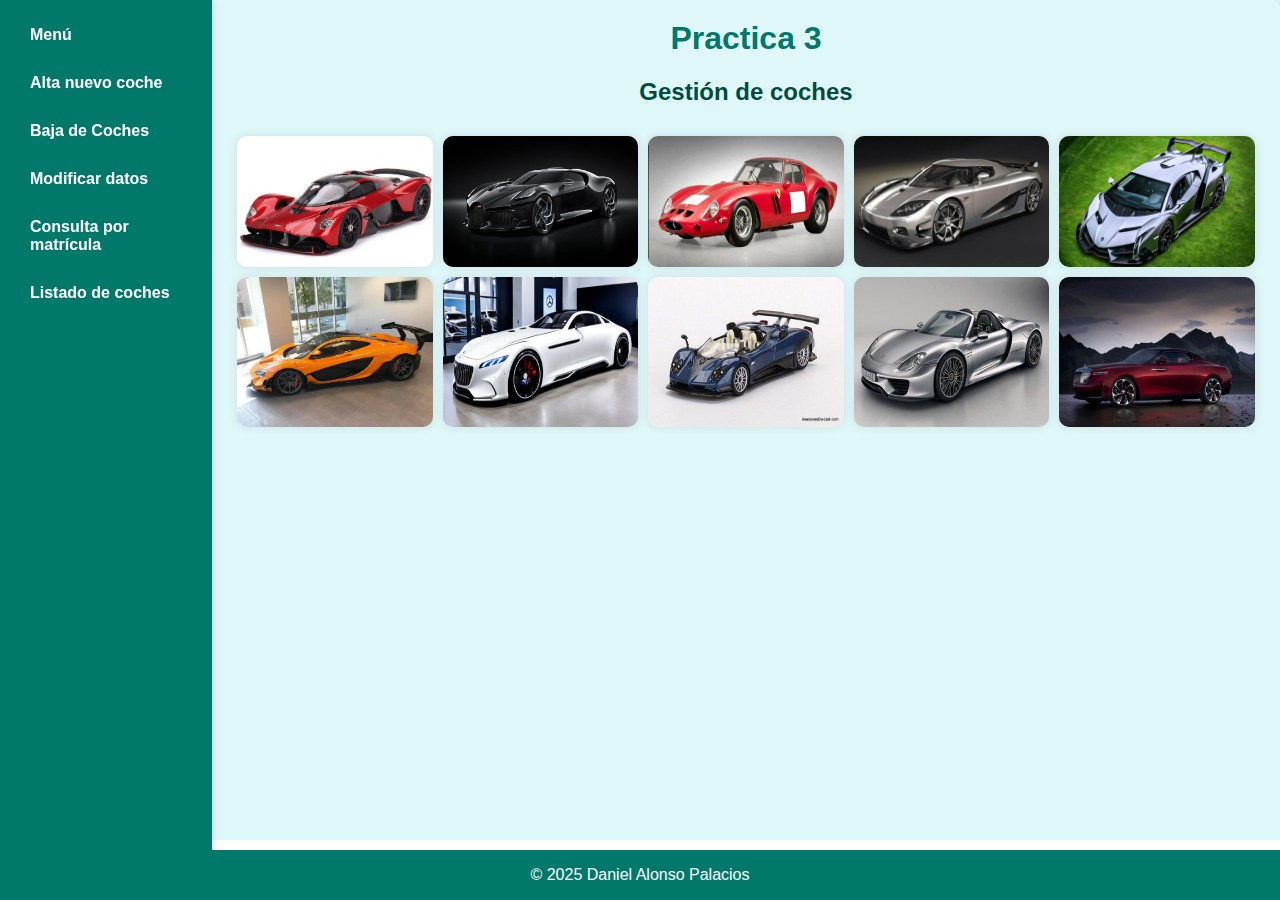
<file: dani/index.html>
<!DOCTYPE html>
<html lang="es">
  <head>
    <meta charset="UTF-8" />
    <title>Gestión de Coches - Daniel Alonso Palacios</title>
    <link rel="stylesheet" href="estilos/styles.css" />
  </head>
  <body>
    <nav>
      <ul>
        <li><a href="index.html">Menú</a></li>
        <li></li>
        <li><a href="alta.php" target="content">Alta nuevo coche</a></li>
        <li><a href="baja.php" target="content">Baja de Coches</a></li>
        <li><a href="modifica.php" target="content">Modificar datos</a></li>
        <li>
          <a href="consulta.php" target="content">Consulta por matrícula</a>
        </li>
        <li><a href="listado.php" target="content">Listado de coches</a></li>
      </ul>
    </nav>
    <main><iframe name="content" src="indice.html"></iframe></main>
    <footer>
      <p>&copy; 2025 Daniel Alonso Palacios</p>
    </footer>
  </body>
</html>
</file>
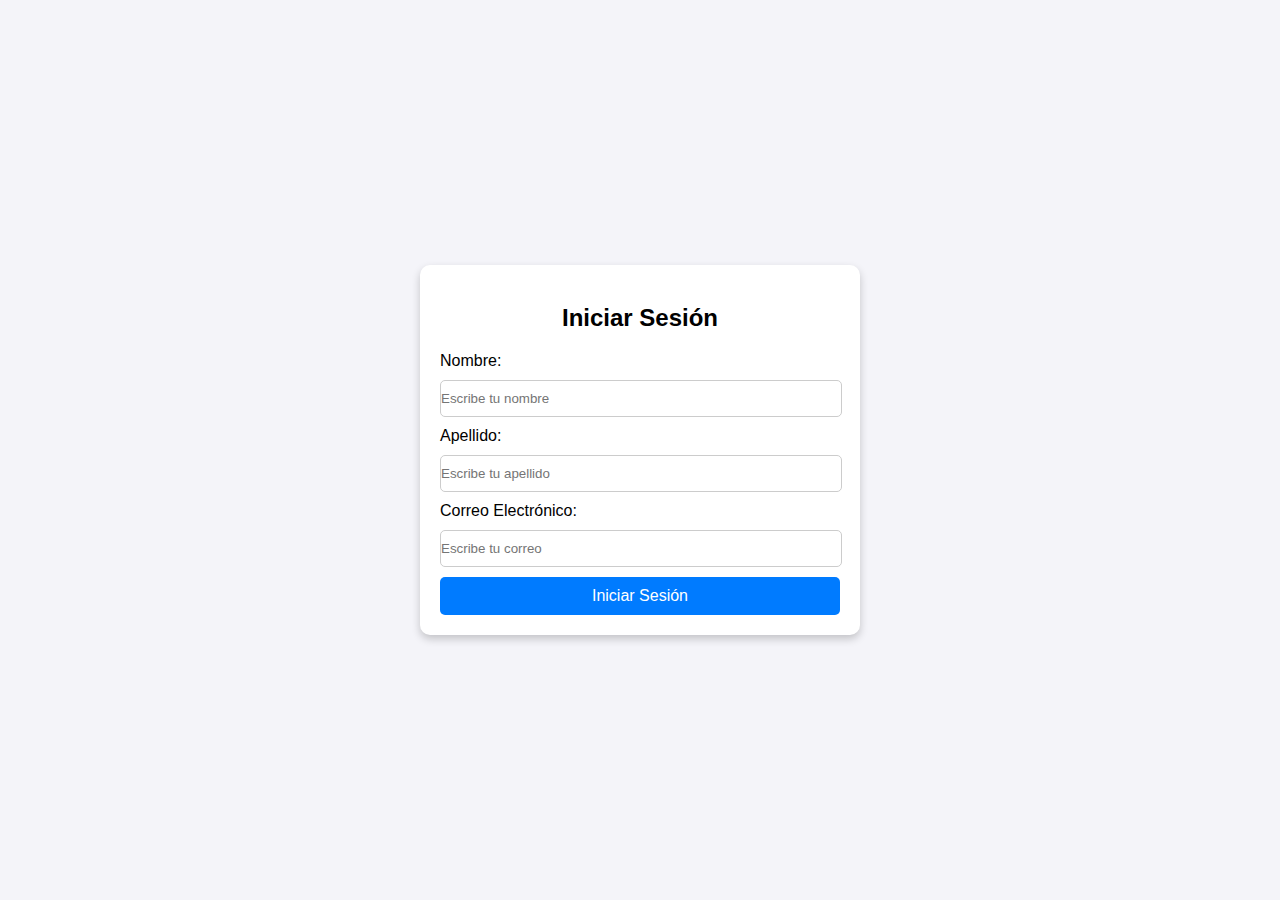
<file: app/main.html>
<!DOCTYPE html>
<html lang="es">
<head>
    <meta charset="UTF-8">
    <meta name="viewport" content="width=device-width, initial-scale=1.0">
    <title>Formulario de Inicio de Sesión</title>
    <link rel="stylesheet" href="estilo.css">
</head>
<body>
    <div class="formulario">
        <h2>Iniciar Sesión</h2>
        <form action="Form/registro.php" method="">
            <label for="nombre">Nombre:</label>
            <input type="text" id="nombre" name="nombre" placeholder="Escribe tu nombre" required>

            <label for="apellido">Apellido:</label>
            <input type="text" id="apellido" name="apellido" placeholder="Escribe tu apellido" required>

            <label for="correo">Correo Electrónico:</label>
            <input type="email" id="correo" name="correo" placeholder="Escribe tu correo" required>

            <button type="submit">Iniciar Sesión</button>
        </form>
    </div>
</body>
</html>
</file>
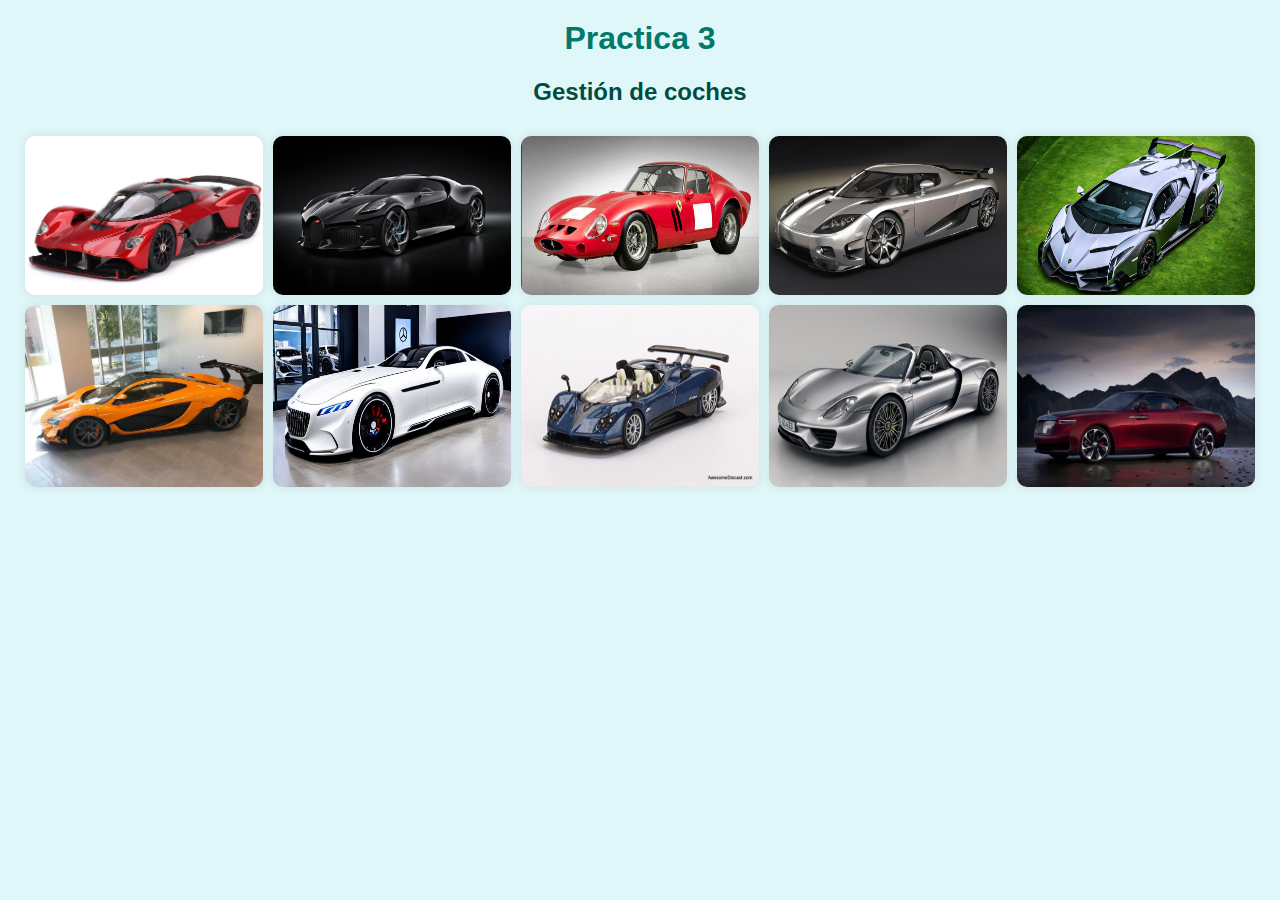
<file: dani/indice.html>
<!DOCTYPE html>
<html lang="es">
  <head>
    <meta charset="UTF-8" />
    <title>Gestión de Coches - Daniel Alonso Palacios</title>
    <link rel="stylesheet" href="estilos/styles.css" />
  </head>
  <body>
    <div class="content">
      <h1>Practica 3</h1>
      <h2 class="centered">Gestión de coches</h2>
      <div class="gallery">
        <img src="imagenes/Aston Martin.jpg" alt="Imagen Aston Martin" />
        <img src="imagenes/Bugatti.jpg" alt="Imagen Bugatti" />
        <img src="imagenes/Ferrari.jpg" alt="Imagen Ferrari" />
        <img src="imagenes/Koenigsegg.jpg" alt="Imagen Koenigsegg" />
        <img src="imagenes/Lamborghini.jpg" alt="Imagen Lamborghini" />
        <img src="imagenes/McLaren.jpg" alt="Imagen McLaren" />
        <img src="imagenes/Mercedes.jpg" alt="Imagen Mercedes" />
        <img src="imagenes/Pagani.jpg" alt="Imagen Pagani" />
        <img src="imagenes/Porsche.jpg" alt="Imagen Porsche" />
        <img src="imagenes/Rolls-Royce.jpg" alt="Imagen Rolls-Royce" />
      </div>
    </div>
  </body>
</html>
</file>
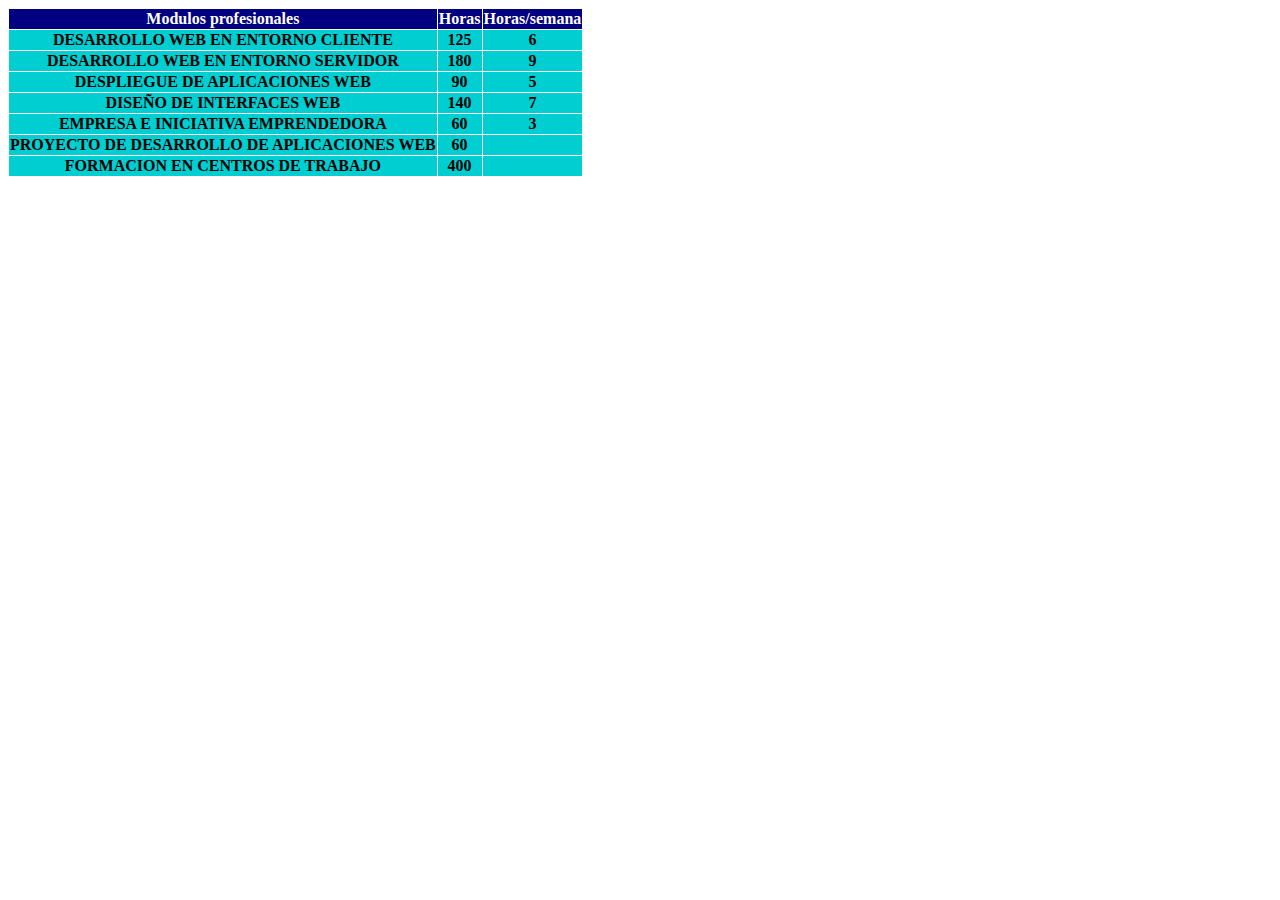
<file: Tema1/prueba2.html>
<html>
    <head>
        <title>Prueba2</title>
        <link rel="stylesheet" href="estilo.css">
    </head>
    <body>
        <table>
            <tr>
                <th>Modulos profesionales</th>
                <th>Horas</th>
                <th>Horas/semana</th>
            </tr>
            <tr>
                <td>DESARROLLO WEB EN ENTORNO CLIENTE</td>
                <td>125</td>
                <td>6</td>
            </tr>
            <tr>
                <td>DESARROLLO WEB EN ENTORNO SERVIDOR</td>
                <td>180</td>
                <td>9</td>
            </tr>
            <tr></tr>
                <td>DESPLIEGUE DE APLICACIONES WEB</td>
                <td>90</td>
                <td>5</td>
            </tr>
            <tr>
                <td>DISEÑO DE INTERFACES WEB</td>
                <td>140</td>
                <td>7</td>
            </tr>
            <tr>
                <td>EMPRESA E INICIATIVA EMPRENDEDORA</td>
                <td>60</td>
                <td>3</td>
            </tr>
            <tr></tr>
                <td>PROYECTO DE DESARROLLO DE APLICACIONES WEB</td>
                <td>60</td>
                <td></td>
            </tr>
            <tr>
                <td>FORMACION EN CENTROS DE TRABAJO</td>
                <td>400</td>
                <td></td>
            </tr>
        </table>
    </body>
</html>
</file>
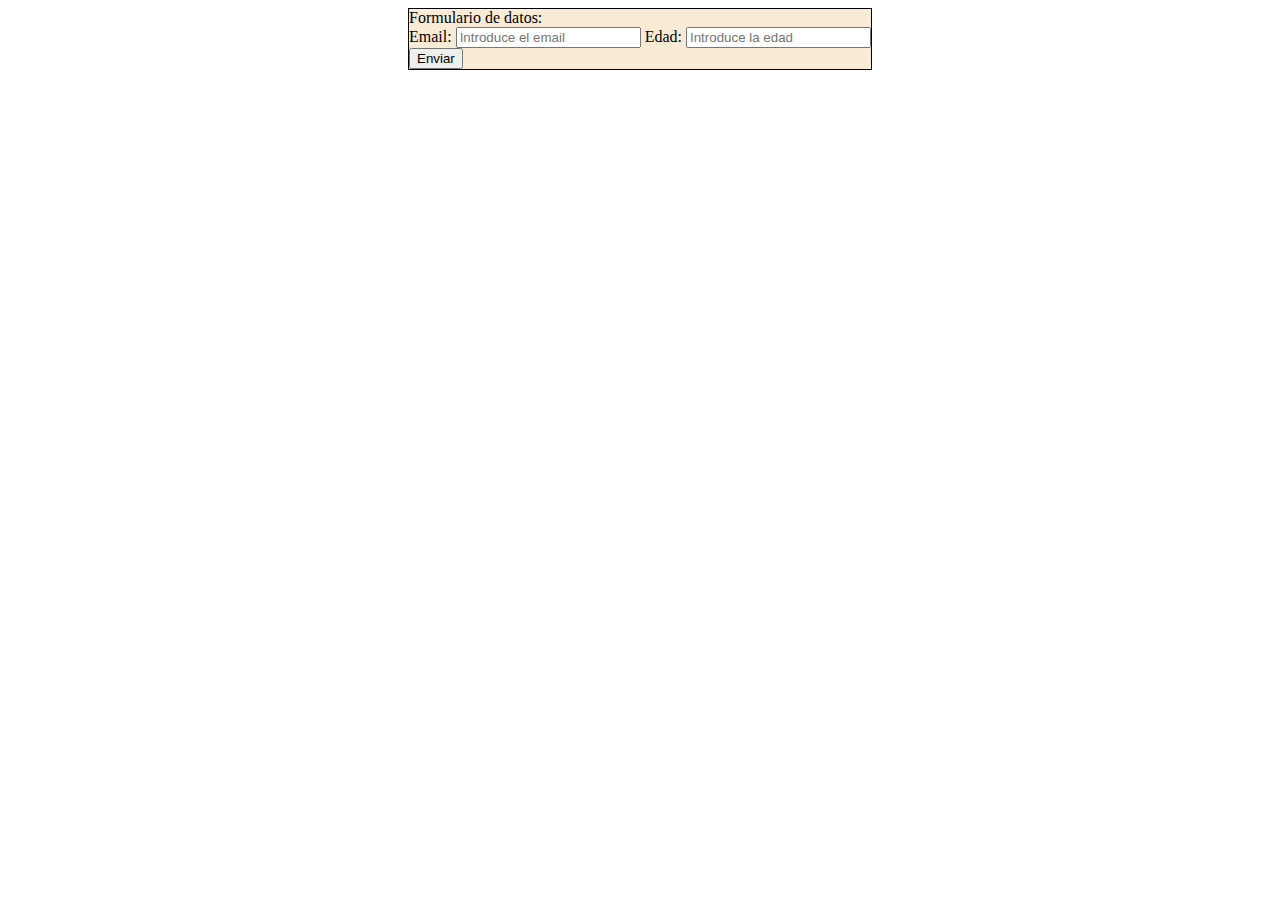
<file: Tema7/ejercicio1.html>
<!DOCTYPE html>
<html lang="en">
<head>
    <meta charset="UTF-8">
    <meta name="viewport" content="width=device-width, initial-scale=1.0">
    <title>Ejercicio</title>
    <style>
        body{
            display: flex;
            justify-content: center;
        }
        form{
            border:1px solid black;
            background-color: antiquewhite;
        }
    </style>
</head>
<body>
    <form action="ejercicio1.php" method="GET">
        <caption>Formulario de datos:</caption><br>
        <label for="email">Email:</label>
        <input id="email" type="text" name="txtemail" placeholder="Introduce el email">

        <label for="edad">Edad:</label>
        <input id="edad" type="number" name="txtedad" placeholder="Introduce la edad">
        <br>
        <input type="submit" value="Enviar">
    </form>
</body>
</html>
</file>
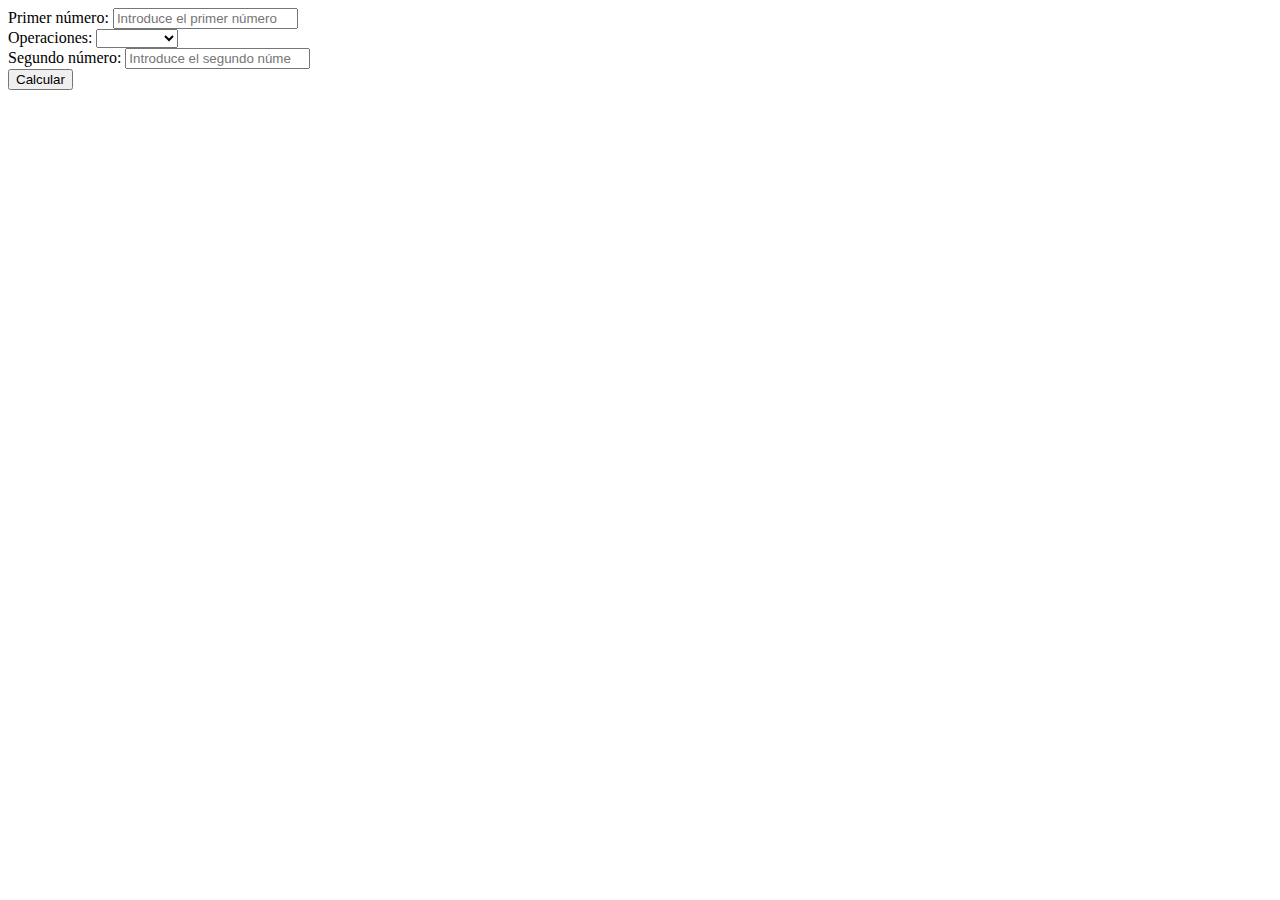
<file: Tema7/ejercicio2.html>
<!DOCTYPE html>
<html lang="en">
<head>
    <meta charset="UTF-8">
    <meta name="viewport" content="width=device-width, initial-scale=1.0">
    <title>Document</title>
</head>
<body>
    <form action="ejercicio2.php" method="POST">
        <label for="num1">Primer número:</label>
        <input id="numero1" type="number" name="txtnum1" placeholder="Introduce el primer número">
        <br>

        <label for="operaciones">Operaciones: </label>
        <select name="operacion" id="operacion">
            <option value="vacio"></option>
            <option value="suma">Sumar</option>
            <option value="resta">Restar</option>
            <option value="multiplicacion">Multiplicar</option>
            <option value="division">Dividir</option>
        </select>
        <br>

        <label for="num2">Segundo número:</label>
        <input id="numero2" type="number" name="txtnum2" placeholder="Introduce el segundo número">
        <br>

        <input type="submit" value="Calcular">
    </form>
</body>
</html>
</file>
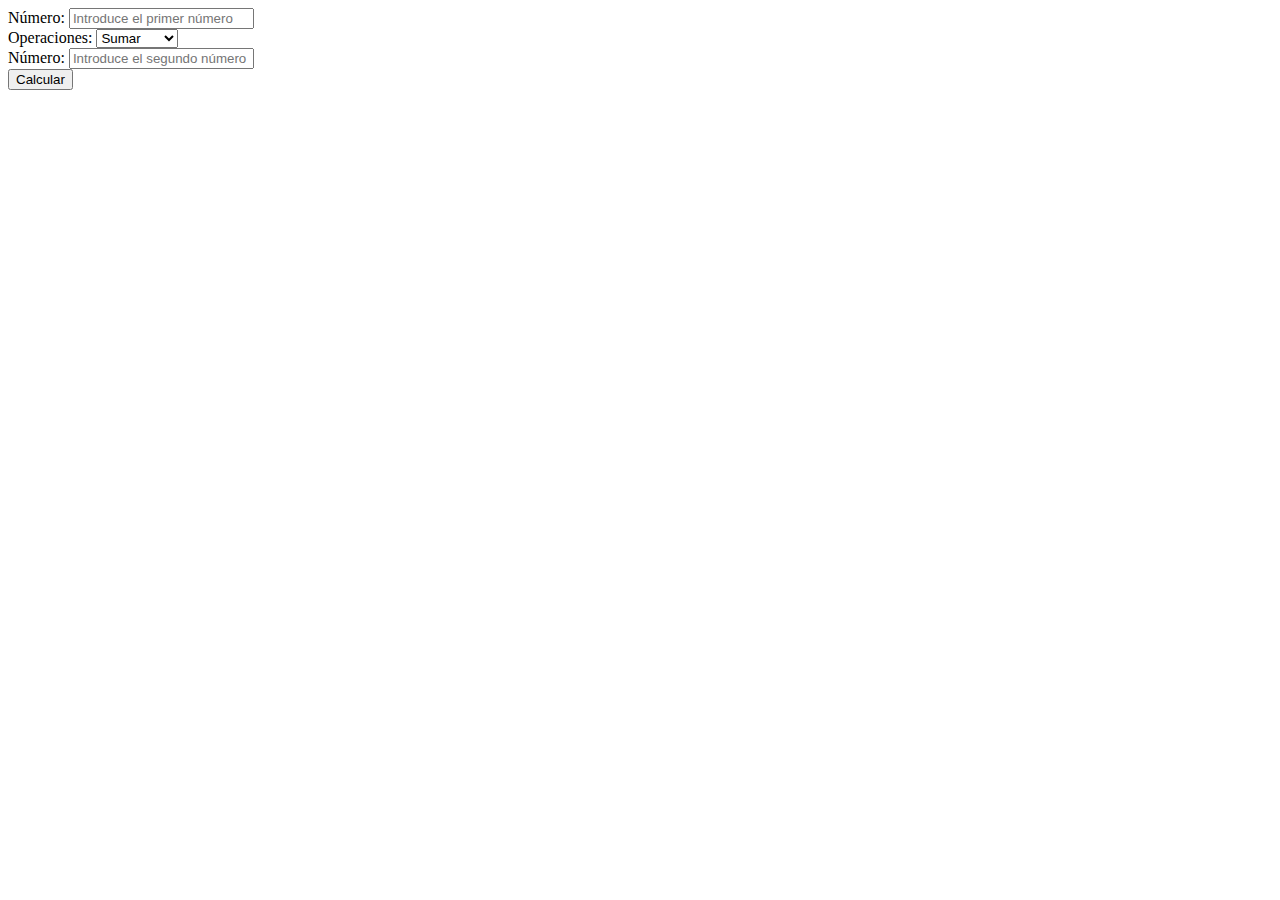
<file: Tema7/ejericicio2.html>
<!DOCTYPE html>
<html lang="en">
<head>
    <meta charset="UTF-8">
    <meta name="viewport" content="width=device-width, initial-scale=1.0">
    <title>Document</title>
</head>
<body>
    <form action="ejercicio2.php" method="POST">
        <label for="num1">Número:</label>
        <input id="numero1" type="text" name="txtnum1" placeholder="Introduce el primer número">
        <br>

        <label for="operaciones">Operaciones: </label>
        <select name="operacion" id="operacion">
            <option value="suma">Sumar</option>
            <option value="resta">Restar</option>
            <option value="multiplicacion">Multiplicar</option>
            <option value="division">Dividir</option>
        </select>
        <br>

        <label for="num2">Número:</label>
        <input id="numero2" type="text" name="txtnum2" placeholder="Introduce el segundo número">
        <br>

        <input type="submit" value="Calcular">


    </form>
</body>
</html>
</file>
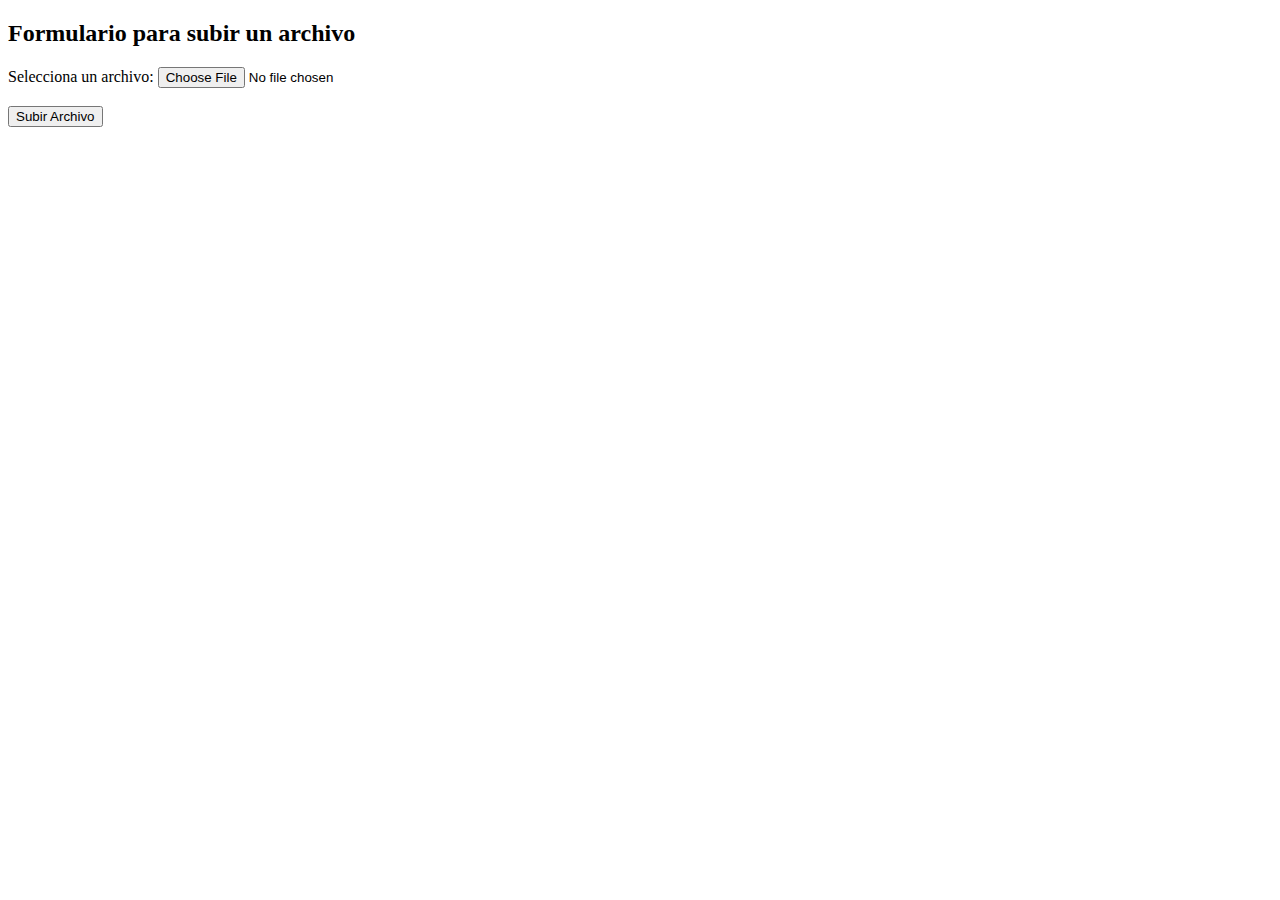
<file: Tema7/tema7_SubirArchivos/formulario.html>
<!DOCTYPE html>
<html lang="es">
<head>
    <meta charset="UTF-8">
    <meta name="viewport" content="width=device-width, initial-scale=1.0">
    <title>Formulario de Subida de Archivos</title>
</head>
<body>
    <h2>Formulario para subir un archivo</h2>
    <form action="subir_archivo.php" method="POST" enctype="multipart/form-data">
        <label for="archivo">Selecciona un archivo:</label>
        <input type="file" name="archivo" id="archivo" required>
        <br><br>
        <input type="submit" value="Subir Archivo">
    </form>
</body>
</html>
</file>
<file: dani/estilos/styles.css>
body {
  font-family: Arial, sans-serif;
  background-color: #e0f7fa;
  margin: 0;
  padding: 0;
  display: flex;
  height: 100vh; /* Ajusta la altura del body */
  overflow-x: hidden; /* Evita el scroll horizontal */
}

nav {
  width: 15vw;
  background-color: #00796b;
  color: #fff;
  padding-left: 20px;
  margin-right: 20px;
  box-shadow: 2px 0 5px rgba(0, 0, 0, 0.1);
  position: fixed;
  height: 100vh; /* Ajusta la altura del nav */
  overflow-y: auto;
}

nav ul {
  list-style-type: none;
  padding: 0;
}

nav ul li {
  margin-bottom: 10px;
}

nav ul li a {
  color: #fff;
  text-decoration: none;
  display: block;
  padding: 10px;
  border-radius: 5px;
  transition: background-color 0.3s;
}

nav ul li a:hover {
  background-color: #004d40;
}

main {
  margin-left: 15vw;
  flex-grow: 1;
  background-color: #ffffff;
  border-radius: 10px;
  box-shadow: 0 0 10px rgba(0, 0, 0, 0.1);
  overflow-x: hidden; /* Evita el scroll horizontal */
}

iframe {
  width: calc(100% - 20px); /* Ajusta el ancho del iframe */
  height: calc(100vh - 60px); /* Ajusta la altura del iframe */
  margin-left: 20px;
  border: none;
}

footer {
  background-color: #00796b;
  color: #fff;
  width: 100%;
  text-align: center;
  position: absolute;
  bottom: 0;
}

a {
  color: #00796b;
  text-decoration: none;
  font-weight: bold;
}

a:hover {
  text-decoration: underline;
}

/* Estilos de encabezados */
h1 {
  text-align: center;
  color: #00796b;
  margin-top: 20px;
}

h2 {
  color: #004d40;
  margin-bottom: 10px;
}

h3 {
  color: #00796b;
  margin-left: 10px;
}

/* Estilos de encabezado centrado */ 
.centered { 
    text-align: center;
}

/* Estilos de galería */
.gallery {
    display: flex;
    flex-wrap: wrap;
    justify-content: center;
    gap: 10px;
    padding: 20px;
}

.gallery img {
    width: calc(20% - 10px); /* Ajusta el ancho de las imágenes */
    border-radius: 10px;
    box-shadow: 0 0 10px rgba(0, 0, 0, 0.1);
    transition: transform 0.3s;
}

.gallery img:hover {
    transform: scale(1.05);
}

/* Estilos del formulario */
form {
  max-width: 800px;
  margin: 0 auto;
  padding: 20px;
  background-color: #ffffff;
  border-radius: 10px;
  box-shadow: 0 0 10px rgba(0, 0, 0, 0.1);
  text-align: center; /* Centra el contenido del formulario */
}

label {
  display: block;
  margin-bottom: 5px;
  color: #00796b;
}

input[type="text"],
select,
input[type="file"] {
  width: 100%;
  padding: 10px;
  margin-bottom: 20px;
  border: 1px solid #ccc;
  border-radius: 5px;
  box-sizing: border-box; /* Asegura que el padding y el borde se incluyan en el ancho total */
}

input[type="submit"] {
  background-color: #00796b;
  color: #fff;
  padding: 10px 20px;
  border: none;
  border-radius: 5px;
  cursor: pointer;
  transition: background-color 0.3s;
}

input[type="submit"]:hover {
  background-color: #004d40;
}

.error {
  color: #FF0000;
}

/* Estilos de la lista de coches */
.car-list {
  list-style-type: none;
  padding: 0;
  margin: 20px;
}

.car-item {
  display: flex;
  align-items: center;
  background-color: #f9f9f9;
  margin-bottom: 20px;
  padding: 20px;
  border-radius: 10px;
  box-shadow: 0 0 10px rgba(0, 0, 0, 0.1);
}

.car-info {
  flex-grow: 1;
}

.car-image img {
  width: 30vh; /* Ajusta el ancho de las imágenes del listado */
  height: auto; /* Mantiene la proporción de las imágenes */
  margin-left: 10px;
  border-radius: 10px;
  box-shadow: 0 0 10px rgba(0, 0, 0, 0.1);
}

/* Estilos de las imágenes del índice */
  .index-image {
    width: calc(20% - 10px); /* Ajusta el ancho de las imágenes del índice */
    border-radius: 10px;
    box-shadow: 0 0 10px rgba(0, 0, 0, 0.1);
    transition: transform 0.3s;
  }
  
  .index-image:hover {
    transform: scale(1.05);
  }
</file>
<file: app/estilo.css>
body {
    font-family: Arial, sans-serif;
    display: flex;
    justify-content: center;
    align-items: center;
    height: 100vh;
    margin: 0;
    background-color: #f4f4f9;
}
.formulario {
    background: white;
    padding: 20px;
    border-radius: 10px;
    box-shadow: 0 4px 8px rgba(0, 0, 0, 0.2);
    max-width: 400px;
    width: 100%;
}
.formulario h2 {
    text-align: center;
    margin-bottom: 20px;
}
.formulario input {
    width: 100%;
    padding: 10px 0px;
    margin: 10px 0px;
    border: 1px solid #ccc;
    border-radius: 5px;
}
.formulario button {
    width: 100%;
    padding: 10px;
    background-color: #007BFF;
    color: white;
    border: none;
    border-radius: 5px;
    cursor: pointer;
    font-size: 16px;
}
.formulario button:hover {
    background-color: #0056b3;
}
</file>
<file: Tema1/estilo.css>
table,td,th{
    border: 1px solid white;
    border-collapse: collapse;
}
th{
    background-color: navy;
    color: white;
}
td{
    background-color: darkturquoise;
    font-weight: bold;
    text-align: center;
}
</file>
